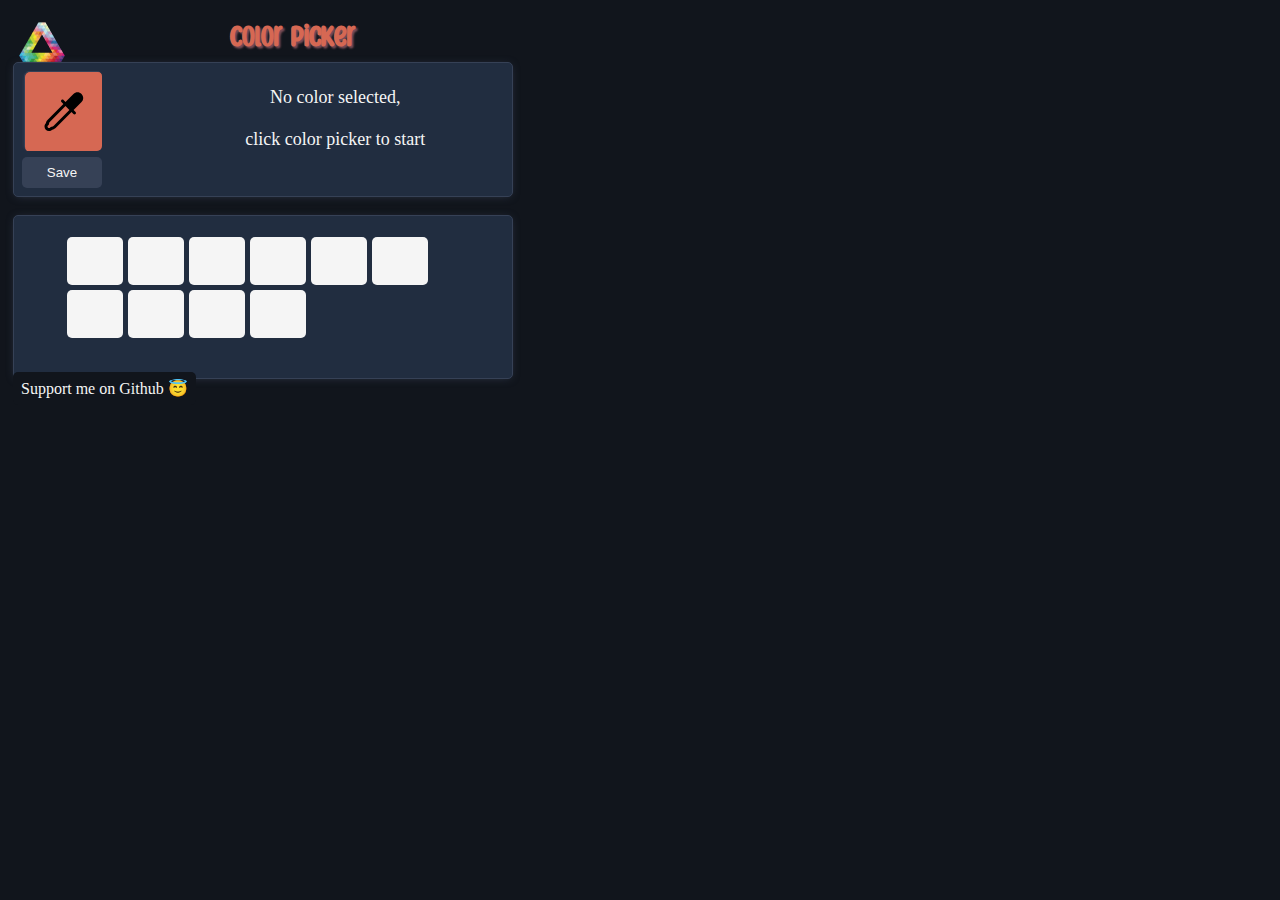
<file: app/index.html>
<!DOCTYPE html>
<html lang="fr">
    <head>
        <title>Color Picker</title>
        <META NAME="Author" CONTENT="DevilishDante">
        <META NAME="Description" CONTENT="Color Picker by DevilishDante">
        <META NAME="viewport" CONTENT="width=device-width, initial-scale=1.0">
        <META NAME="Owns" CONTENT="DevilishDante">
        <META NAME="Generator" CONTENT="Visual Studio Code">
        <META HTTP-EQUIV="content-type" CONTENT="text/html; charset=UTF-8">
        <!--CSS BASICS-->
        <link rel="stylesheet" href="./assets/CSS/style.css" type="text/css">
        <!-- ADDONS -->
        <link rel="stylesheet" href="./assets/CSS/tooltip.css" type="text/css">
        <link rel="stylesheet" href="./assets/CSS/context.css" type="text/css">
        <script type="module" src="./assets/js/core.js" defer></script>
    </head>
    <body>
        <img src="./assets/icons/icon-48.png" class="logo" alt="logo">
        <h1 class="titre">Color Picker</h1>
        <div class="window">
            <div class="flex-container">
                <div class="flex-item center color-main">
                    <tooltip>
                        <input type="color" id="pick-color" value="#D66853">
                        <div class="pick">
                            <div id="pick-svg"></div>
                        </div>
                        <content class="t-content t-right">Click &<br>Pick !</content>
                    </tooltip>
                    <input type="button" id="save-color" value="Save">
                </div>
                <div class="flex-item center color-pick">
                    <div class="d-inline-flex p-2">
                        <div id="result-rgb">No color selected,</div><br>
                        <div id="result-hex">click color picker to start</div>
                    </div>
                </div>
            </div>
        </div>
        <br>
        <div class="window">
            <div id="history"></div>
        </div>
        <tooltip>
            <a target="_blank" href="https://github.com/DevilishDante">Support me on Github 😇</a>
            <content class="t-content t-right">Click ❤</content>
        </tooltip>
    </body>
</html>
</file>
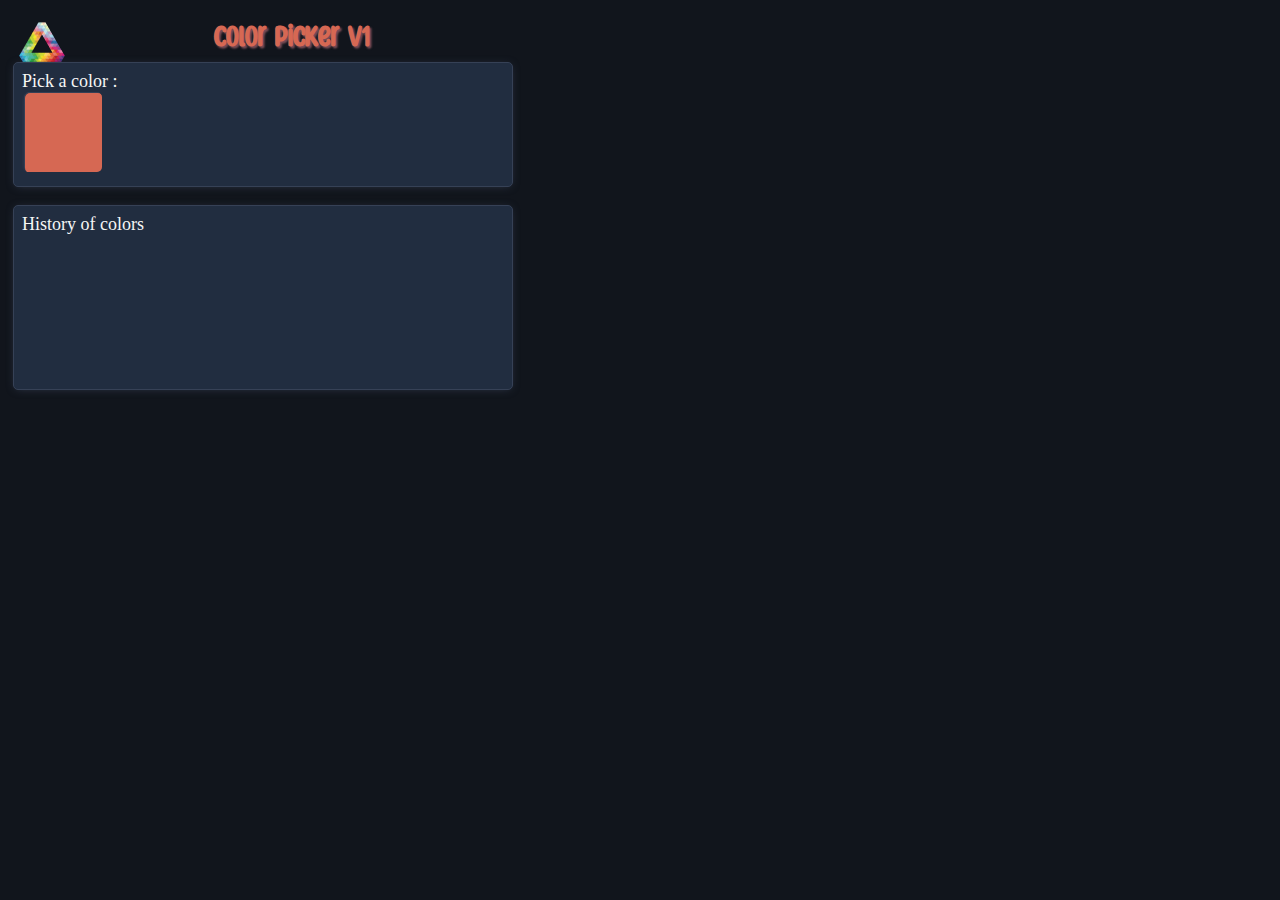
<file: app/index (conflicted copy 2023-02-07 125511).html>
<!DOCTYPE html>
<html>
    <head>
        <META NAME="Author" CONTENT="DevilishDante">
        <META NAME="Description" CONTENT="Color Picker by DevilishDante">
        <META NAME="viewport" CONTENT="width=device-width, initial-scale=1.0">
        <META NAME="Owns" CONTENT="DevilishDante">
        <META NAME="Generator" CONTENT="Visual Studio Code">
        <META HTTP-EQUIV="content-type" CONTENT="text/html; charset=UTF-8">
        <!--CSS BASICS-->
        <link rel="stylesheet" href="./assets/CSS/style.css" type="text/css">
        <script src="./assets/js/core.js" defer></script>
    </head>
    <body>
        <img src="./assets/icons/icon-48.png" class="logo" alt="logo">
        <h1 class="titre">Color Picker V1</h1>
        <div class="window">
            <p>Pick a color :</p>
            <input type="color" id="pick-color" value="#D66853">
            <div id="result-rgb"></div>
            <div id="result-hex"></div>
        </div>
        <br>
        <div class="window">
            <p>History of colors</p>
            <div id="history"></div>
        </div>
    </body>
</html>
</file>
<file: app/assets/CSS/style.css>
@font-face {
    font-family: "Sunny Spells";
    src: url(/app/assets/font/Sunny\ Spells.ttf);
}
:root{
    --c-bg: #11151C;
    --c-main: #212D40;
    --c-second: #364156;
    --c-color1: #7D4E57;
    --c-color2: #D66853;
    --c-tooltip: #242424;
}
body{background-color: var(--c-bg);border-radius: 5px;padding: 5px;max-width: 500px;width: 100%; min-width: 500px;height: auto;}
.logo{
    float: left;
    position: relative;
    height: 48px;width: auto;
    padding-top: 5px;
    padding-left: 5px;
}
.pick{
    position: absolute;
    margin-top: -85%;
    margin-left: 18%;
    text-align: center;
    pointer-events: none;
}
p{margin:0}h1{margin:5px}
.titre{
    color:whitesmoke;
    width: 100%;text-align: center;
    font-family: "Sunny Spells";
    font-size: xx-large;
    color: var(--c-color2);
    text-shadow: 2px 2px 2px var(--c-color1);
}
.window{
    background-color: var(--c-main);
    border-radius: 5px;
    border: 1px solid var(--c-second);
    box-shadow: 0px 1px 10px -3px var(--c-second);
    padding: 0.5rem;color: whitesmoke;
    font-size: large;
}
.hex:hover{
    background-color: var(--c-bg);
    color: whitesmoke;
    cursor: pointer;
    transition: 400ms;
}
input[type="button"]{
    background-color: var(--c-second);
    padding: 0.5rem;border-radius: 5px;
    border: none;width: 5rem;
    color: whitesmoke;
}
input[type="button"]:hover{
    background-color: var(--c-bg);
    padding: 0.5rem;border-radius: 5px;
    border: none;width: 5rem;
    color: whitesmoke;
    cursor: pointer;
    transition: 400ms;
}
input[type="color"] {
    border-radius: 5px;
    height: 5rem;width: 5rem;
    cursor: pointer;transition: 400ms;
    background-color: transparent;
    appearance: none;
	-webkit-appearance: none;border: none;
}
input[type="color"]::-webkit-color-swatch-wrapper {
    border-radius: 5px;
    border: 1px solid var(--c-second);
    box-shadow: 0px 1px 10px -3px var(--c-second);
    height: 5rem;width: 5rem;padding: 0;
    position: relative;left: 0;
}
input[type="color"]::-webkit-color-swatch-wrapper:hover {
    border-radius: 10px;
    border: 1px solid var(--c-second);
    box-shadow: 0px 1px 5px 1px var(--c-color2);
    height: 5rem;width: 5rem;cursor: pointer;
    transition: 400ms;padding: 0;
}
input[type="color"]::-webkit-color-swatch {
    border-radius: 5px;
    border: 1px solid var(--c-second);
    box-shadow: 0px 1px 10px -3px var(--c-second);
    height: 5rem;width: 5rem;border: none;padding: 0;
}
a{
    background-color: var(--c-bg);
    padding: 0.5rem;border-radius: 5px;
    border: none;width: 5rem;
    color: whitesmoke;
    cursor: pointer;
    transition: 400ms;
    text-decoration: none;
    display: inline;
}
a:hover{
    background-color: var(--c-second);
    transition: 400ms;
}
.flex-container {
    display: -ms-inline-flexbox;
    display: -webkit-inline-flex;
    display: inline-flex;
    -webkit-flex-direction: row;
    -ms-flex-direction: row;
    flex-direction: row;
    -webkit-flex-wrap: nowrap;
    -ms-flex-wrap: nowrap;
    flex-wrap: nowrap;
    -webkit-justify-content: flex-start;
    -ms-flex-pack: start;
    justify-content: flex-start;
    -webkit-align-content: stretch;
    -ms-flex-line-pack: stretch;
    align-content: stretch;
    -webkit-align-items: flex-start;
    -ms-flex-align: start;
    align-items: flex-start;
    width: 100%;
}
.flex-item:nth-child(1) {
    -webkit-order: 0;-ms-flex-order: 0;
    order: 0;-webkit-flex: 0 1 auto;
    -ms-flex: 0 1 auto;flex: 0 1 auto;
    -webkit-align-self: auto;
    -ms-flex-item-align: auto;
    align-self: auto;
}
.flex-item:nth-child(2) {
    -webkit-order: 0;-ms-flex-order: 0;
    order: 0;-webkit-flex: 0 1 auto;
    -ms-flex: 0 1 auto;flex: 0 1 auto;
    -webkit-align-self: auto;
    -ms-flex-item-align: auto;
    align-self: auto;
}
.center{margin-left: auto;margin-right: auto;}
#result-rgb, #result-hex{text-align: center;margin-left: 0px;}
.red,.green,.blue,.hex{
    background-color: var(--c-second);
    padding: 0.5rem;border-radius: 5px;
    margin: 5px;
}
.red:hover,.green:hover,.blue:hover{
    background-color: var(--c-bg);
    padding: 0.5rem;border-radius: 5px;
    margin: 5px;transition: 400ms;
    cursor:pointer;
}
.clr{
    background-Color:whitesmoke;
    border-Radius:5px;
    height:3rem;width:3.5rem;
    float:Left;position:relative;
    margin-Left:5px;margin-Top:5px;
    cursor:not-allowed;
}
.clr:hover{
    transition: 400ms;
}
#history{
    padding: 0.5rem;height: 130px;
    margin: 0 2rem 0 2rem;
}
.color-pick{min-width: 70%; padding-top: 1rem}
.color-main{min-width:30%}
</file>
<file: app/assets/CSS/tooltip.css>
/* Tooltip container */
tooltip {
    position: relative;
    display: inline-block;
}
/* Tooltip text */
tooltip .t-content {
    font-size: small !important;
    padding: 0.2rem !important;
    visibility: hidden;
    width: 120px;
    background-color: var(--c-tooltip);
    color: #fff;
    text-align: center;
    padding: 5px 0;
    border-radius: 6px;
    /* Position the tooltip text - see examples below! */
    position: absolute;
    z-index: 1;
}
/* Show the tooltip text when you mouse over the tooltip container */
tooltip:hover .t-content {visibility: visible;}
/* bottom */
tooltip .t-bottom {
    width: 120px;
    top: 100%;
    left: 50%;
    margin-left: -60px; /* Use half of the width (120/2 = 60), to center the tooltip */
}
/* arrow bottom */
tooltip .t-bottom::before {
    content: " ";
    position: absolute;
    bottom: 100%;  /* At the top of the tooltip */
    left: 50%;
    margin-left: -5px;
    border-width: 5px;
    border-style: solid;
    border-color: transparent transparent var(--c-tooltip) transparent;
}
/* top */
tooltip .t-top {
    width: 120px;
    bottom: 100%;
    left: 50%;
    margin-left: -60px; /* Use half of the width (120/2 = 60), to center the tooltip */
}
/* arrox top */
tooltip .t-top::before {
    content: " ";
    position: absolute;
    top: 100%; /* At the bottom of the tooltip */
    left: 50%;
    margin-left: -5px;
    border-width: 5px;
    border-style: solid;
    border-color: var(--c-tooltip) transparent transparent transparent;
}
/* left */
tooltip .t-left {top: -5px;right: 105%;}
/* left arrow */
tooltip .t-left::before {
    content: " ";
    position: absolute;
    top: 50%;
    left: 100%; /* To the right of the tooltip */
    margin-top: -5px;
    border-width: 5px;
    border-style: solid;
    border-color: transparent transparent transparent var(--c-tooltip)
}
/* right */
tooltip .t-right {top: -5px;left: 105%;}
/* right arrow */
tooltip .t-right::after {
    content: " ";
    position: absolute;
    top: 50%;
    right: 100%; /* To the left of the tooltip */
    margin-top: -5px;
    border-width: 5px;
    border-style: solid;
    border-color: transparent var(--c-tooltip) transparent transparent;
}
/* fadeout */
tooltip .t-content,tooltip .t-bottom,
tooltip .t-top,tooltip .t-left,
tooltip .t-right {opacity: 0;transition: opacity 1s;}
tooltip:hover .t-content {opacity: 1;}
</file>
<file: app/assets/CSS/context.css>
.ctxmenu{
  position:fixed;
  min-width: 96px;
  height:auto; padding: 8px;
  margin:0; z-index:11;
  overflow: visible;
  background-color:var(--c-bg);
  -webkit-border-radius: 5px;
  -moz-border-radius: 5px;
  -ms-border-radius: 5px;
  -o-border-radius: 5px;
  border-radius: 5px;
  font-weight: 700;
  font-size: 12pt;
  color: rgb(151, 151, 151);
  border: 1px solid var(--c-second);
}
.ctxmenu:before{
  content: " ";
  position: absolute;
  top: 15%;
  right: 100%; /* To the left of the tooltip */
  margin-top: -5px;
  border-width: 5px;
  border-style: solid;
  border-color: transparent var(--c-bg) transparent transparent;
}
.ctxline{
  display:block; margin:0px;
  padding:2px 2px 2px 8px;
  overflow:visible;
  text-shadow: 1px 1px black;
  color: rgb(151, 151, 151);
  border:2px solid transparent;
}
.ctxline:hover{
  margin:0px;
  padding:2px 2px 2px 8px;
  background: var(--c-color2);
  border: 2px solid var(--c-color2);
  cursor: pointer;
  text-shadow: 1px 1px black;
  color: whitesmoke;
  font-weight: 700; font-size: 12pt;
  -webkit-transition-duration:0.3s;
  -moz-transition-duration:0.3s;
  transition-duration:0.3s;
  text-decoration:none;
  -webkit-border-radius: 5px;
  -moz-border-radius: 5px;
  -ms-border-radius: 5px;
  -o-border-radius: 5px;
  border-radius: 5px;
}
</file>
